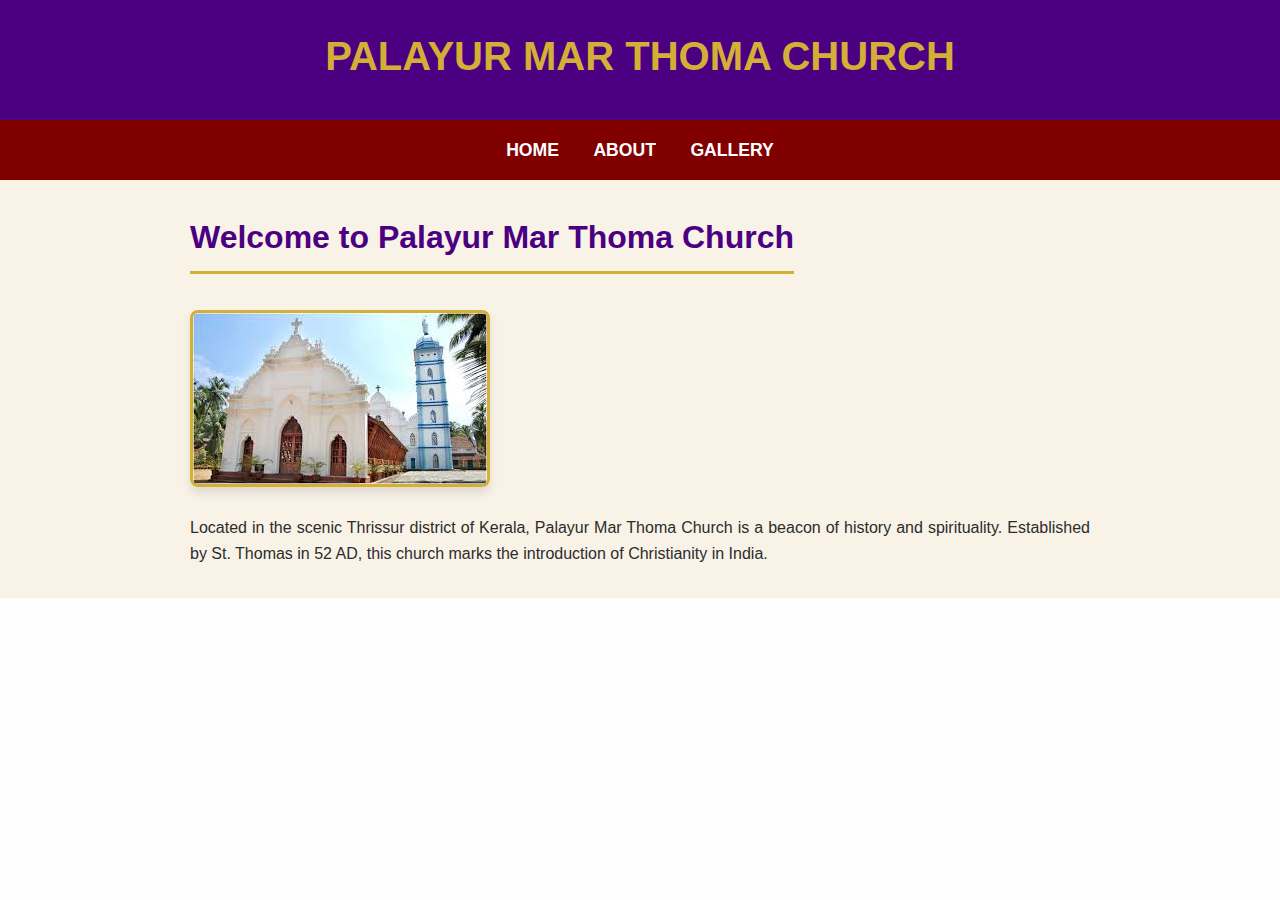
<file: index.html>
<!DOCTYPE html>
<html lang="en">
<head>
    <meta charset="UTF-8">
    <meta name="viewport" content="width=device-width, initial-scale=1.0">
    <title>Palayur Mar Thoma Church</title>
    <link rel="stylesheet" href="beautify.css">
</head>
<body>
    <header>
        <h1>Palayur Mar Thoma Church</h1>
    </header>
    <nav>
        <a href="index.html">Home</a>
        <a href="About.html">About</a>
        <a href="Gallery.html">Gallery</a>
    </nav>
    <section>
        <div class="container">
            <h2>Welcome to Palayur Mar Thoma Church</h2>
            <img src="Church 1.jpeg" alt="Palayur Mar Thoma Church" style="max-width:100%; height:auto; border-radius:8px; margin:20px 0;">
            <p>
                Located in the scenic Thrissur district of Kerala, Palayur Mar Thoma Church is a beacon of history and spirituality. 
                Established by St. Thomas in 52 AD, this church marks the introduction of Christianity in India.
            </p>
        </div>
    </section>
</body>
</html>
</file>
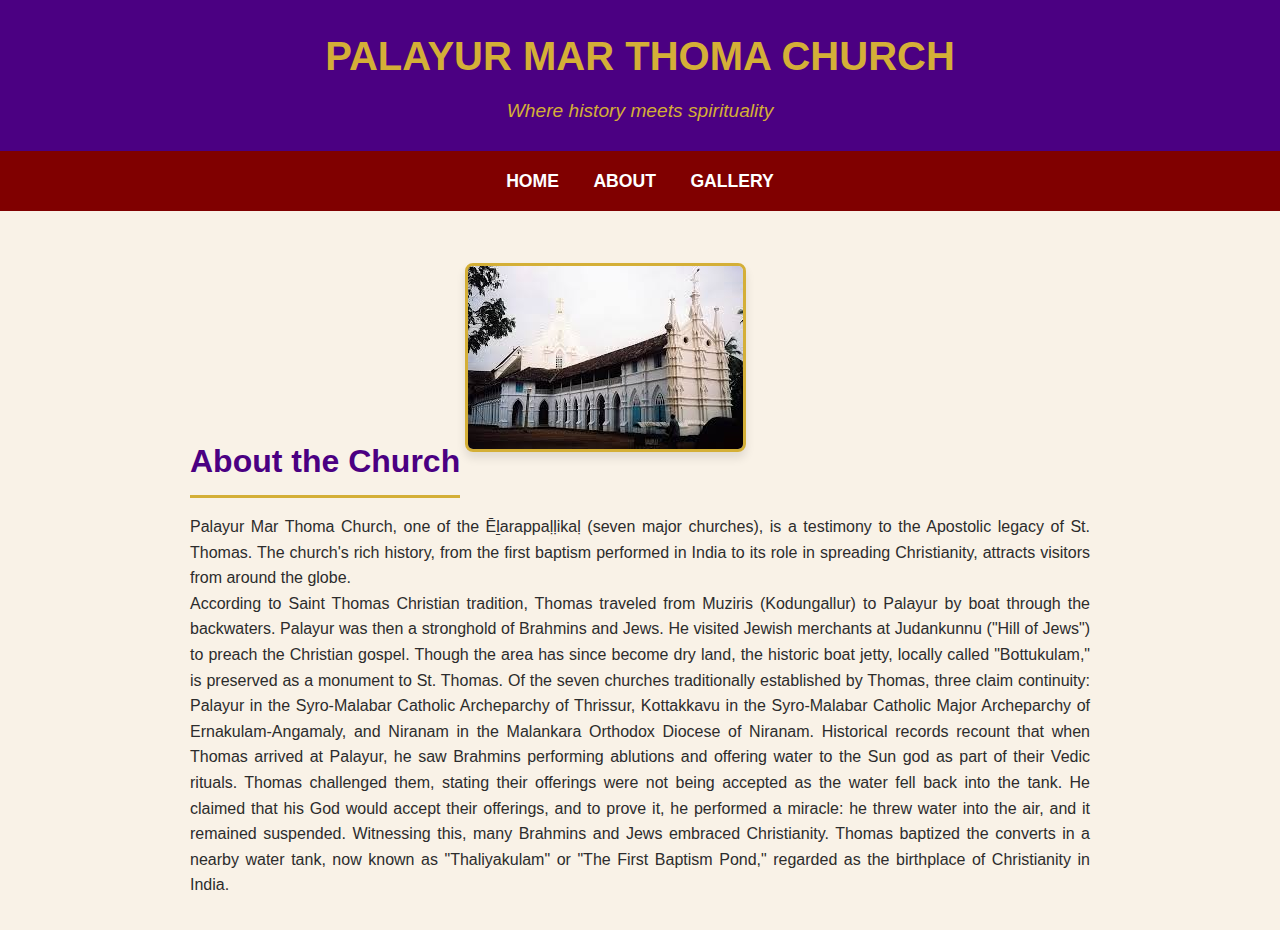
<file: About.html>
<!DOCTYPE html>
<html lang="en">
<head>
    <meta charset="UTF-8">
    <meta name="viewport" content="width=device-width, initial-scale=1.0">
    <title>About - Palayur Mar Thoma Church</title>
    <link rel="stylesheet" href="beautify.css">
</head>
<body>
    <header>
        <h1>Palayur Mar Thoma Church</h1>
        <p>Where history meets spirituality</p>
    </header>
    <nav>
        <a href="index.html">Home</a>
        <a href="About.html">About</a>
        <a href="Gallery.html">Gallery</a>
    </nav>
    <section>
        <div class="container">
            <h2>About the Church</h2>
            <img src="Church 2.jpeg" alt="Palayur Mar Thoma Church">
            <p>
                Palayur Mar Thoma Church, one of the Ēḻarappaḷḷikaḷ (seven major churches), is a testimony to the Apostolic legacy 
                of St. Thomas. The church's rich history, from the first baptism performed in India to its role in spreading Christianity, 
                attracts visitors from around the globe.
                <br>

                According to Saint Thomas Christian tradition, Thomas traveled from Muziris (Kodungallur) to Palayur by boat through the backwaters.
                Palayur was then a stronghold of Brahmins and Jews.
                He visited Jewish merchants at Judankunnu ("Hill of Jews") to preach the Christian gospel.
                Though the area has since become dry land, the historic boat jetty, locally called "Bottukulam," is preserved as a monument to St. Thomas.

                Of the seven churches traditionally established by Thomas, three claim continuity: Palayur in the Syro-Malabar Catholic Archeparchy of Thrissur,
                Kottakkavu in the Syro-Malabar Catholic Major Archeparchy of Ernakulam-Angamaly, and Niranam in the Malankara Orthodox Diocese of Niranam.

                Historical records recount that when Thomas arrived at Palayur, he saw Brahmins performing ablutions and offering water to the Sun god as part of their Vedic rituals. 
                Thomas challenged them, stating their offerings were not being accepted as the water fell back into the tank. He claimed that his God would accept their offerings, 
                and to prove it, he performed a miracle: he threw water into the air, and it remained suspended. Witnessing this, many Brahmins and Jews embraced Christianity.

                Thomas baptized the converts in a nearby water tank, now known as "Thaliyakulam" or "The First Baptism Pond," 
                regarded as the birthplace of Christianity in India.
            </p>
        </div>
    </section>
</body>
</html>
</file>
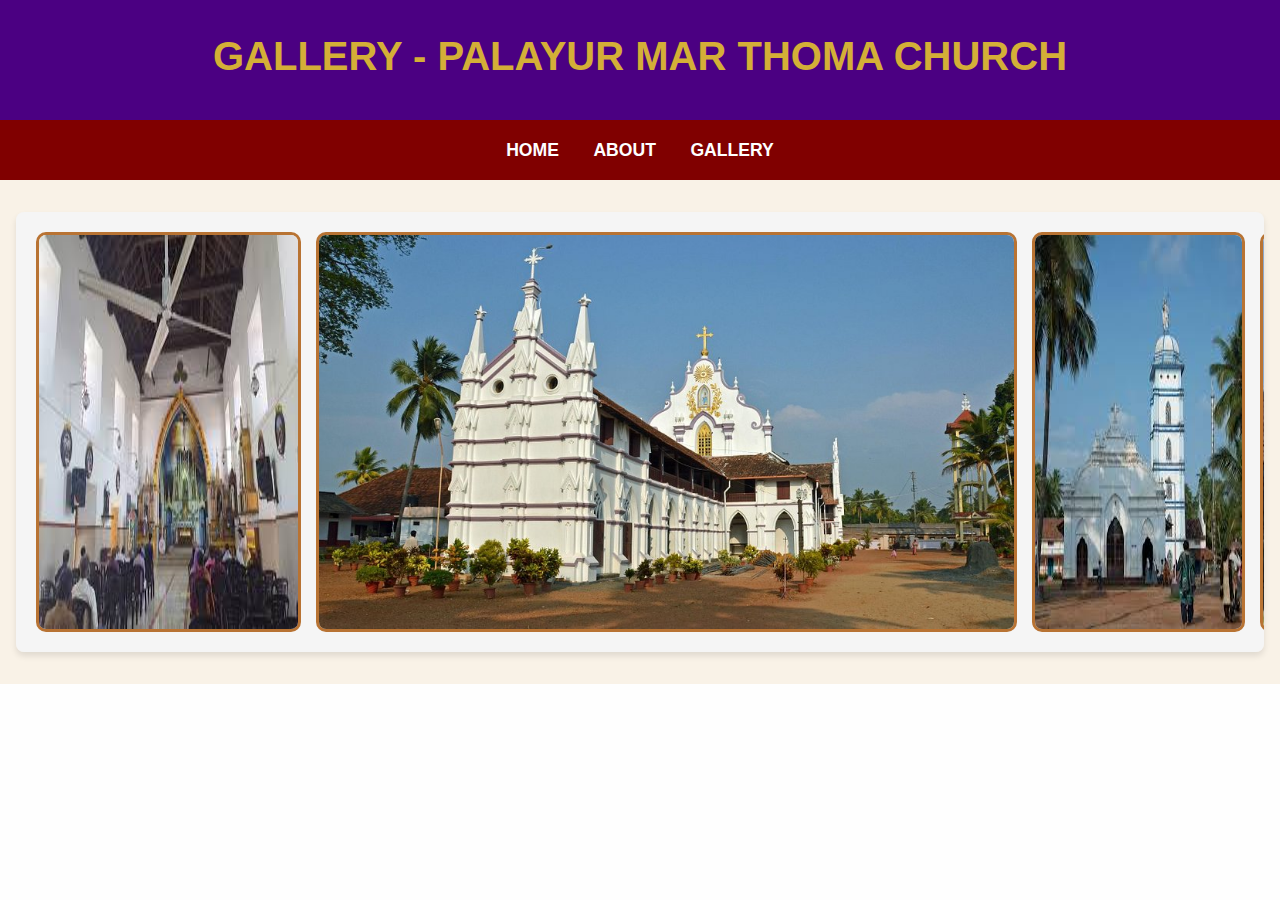
<file: Gallery.html>
<!DOCTYPE html>
<html lang="en">
<head>
    <meta charset="UTF-8">
    <meta name="viewport" content="width=device-width, initial-scale=1.0">
    <title>Gallery - Palayur Mar Thoma Church</title>
    <link rel="stylesheet" href="beautify.css">
</head>
<body>
    <header>
        <h1>Gallery - Palayur Mar Thoma Church</h1>
    </header>
    <nav>
        <a href="index.html">Home</a>
        <a href="About.html">About</a>
        <a href="Gallery.html">Gallery</a>
    </nav>
    <section>
        <div class="gallery-container">
            <img src="Church 3.jpeg" alt="Church Image 1">
            <img src="Church 4.jpg" alt="Church Image 2">
            <img src="Church 5.jpeg" alt="Church Image 3">
            <img src="Church 6.jpeg" alt="Church Image 4">
            <img src="Church 7.jpg" alt="Church Image 5">
        </div>
    </section>
</body>
</html>
</file>
<file: beautify.css>
/* General Reset */
* {
    margin: 0;
    padding: 0;
    box-sizing: border-box;
    font-family: 'Arial', sans-serif;
}

/* Color Palette */
:root {
    --primary-bg: #fefefe; /* White */
    --header-bg: #4b0082; /* Deep Purple */
    --nav-bg: #800000; /* Crimson Red */
    --text-color: #2c2c2c; /* Dark Gray */
    --accent-color: #d4af37; /* Gold */
    --link-hover: #b22222; /* Firebrick */
    --image-border: #d4af37; /* Gold Border */
    --image-hover-border: #800000; /* Crimson Red */
    --section-bg: #f9f2e7; /* Light Gold Tint */
    --highlight: #fff5e6; /* Soft Cream */
}

/* Body */
body {
    background-color: var(--primary-bg);
    color: var(--text-color);
    line-height: 1.6;
}

/* Header */
header {
    background-color: var(--header-bg);
    color: var(--accent-color);
    padding: 1.5rem;
    text-align: center;
    box-shadow: 0 4px 8px rgba(0, 0, 0, 0.2);
}

header h1 {
    font-size: 2.5rem;
    font-weight: bold;
    margin-bottom: 0.5rem;
    text-transform: uppercase;
}

header p {
    font-size: 1.2rem;
    font-style: italic;
}

/* Navigation */
nav {
    background-color: var(--nav-bg);
    text-align: center;
    padding: 1rem;
}

nav a {
    color: white;
    text-decoration: none;
    margin: 0 15px;
    font-size: 1.1rem;
    text-transform: uppercase;
    font-weight: bold;
}

nav a:hover {
    color: var(--link-hover);
    text-decoration: underline;
}

/* Sections */
section {
    padding: 2rem 1rem;
    background-color: var(--section-bg);
}

h2 {
    color: var(--header-bg);
    font-size: 2rem;
    margin-bottom: 1rem;
    border-bottom: 3px solid var(--accent-color);
    display: inline-block;
    padding-bottom: 0.5rem;
}

/* Content */
.container {
    max-width: 900px;
    margin: 0 auto;
    text-align: justify;
}

.container img {
    max-width: 100%;
    height: auto;
    margin: 20px 0;
    border-radius: 8px;
    border: 3px solid var(--image-border);
    box-shadow: 0 6px 10px rgba(0, 0, 0, 0.1);
    transition: border-color 0.3s ease-in-out, transform 0.3s ease-in-out;
}

.container img:hover {
    border-color: var(--image-hover-border);
    transform: scale(1.02);
}

/* Footer */
footer {
    background-color: var(--header-bg);
    color: white;
    text-align: center;
    padding: 1rem;
    font-size: 0.9rem;
    margin-top: 2rem;
}
.gallery-container {
    display: flex;
    overflow-x: auto;
    scroll-behavior: smooth;
    gap: 15px;
    padding: 20px;
    background-color: #f5f5f5; /* Light gray */
    border-radius: 8px;
    box-shadow: 0 4px 6px rgba(0, 0, 0, 0.1);
}

.gallery-container::-webkit-scrollbar {
    height: 8px;
}

.gallery-container::-webkit-scrollbar-thumb {
    background-color: #6a0dad;
    border-radius: 4px;
}

.gallery-container img {
    max-height: 400px;
    width: auto;
    border: 3px solid #b87333;
    border-radius: 10px;
    transition: transform 0.3s;
}

.gallery-container img:hover {
    transform: scale(1.05); /* Slight zoom on hover */
}

/* Footer Styling */
footer {
    text-align: center;
    padding: 10px;
    background-color: #6a0dad;
    color: white;
}
</file>
